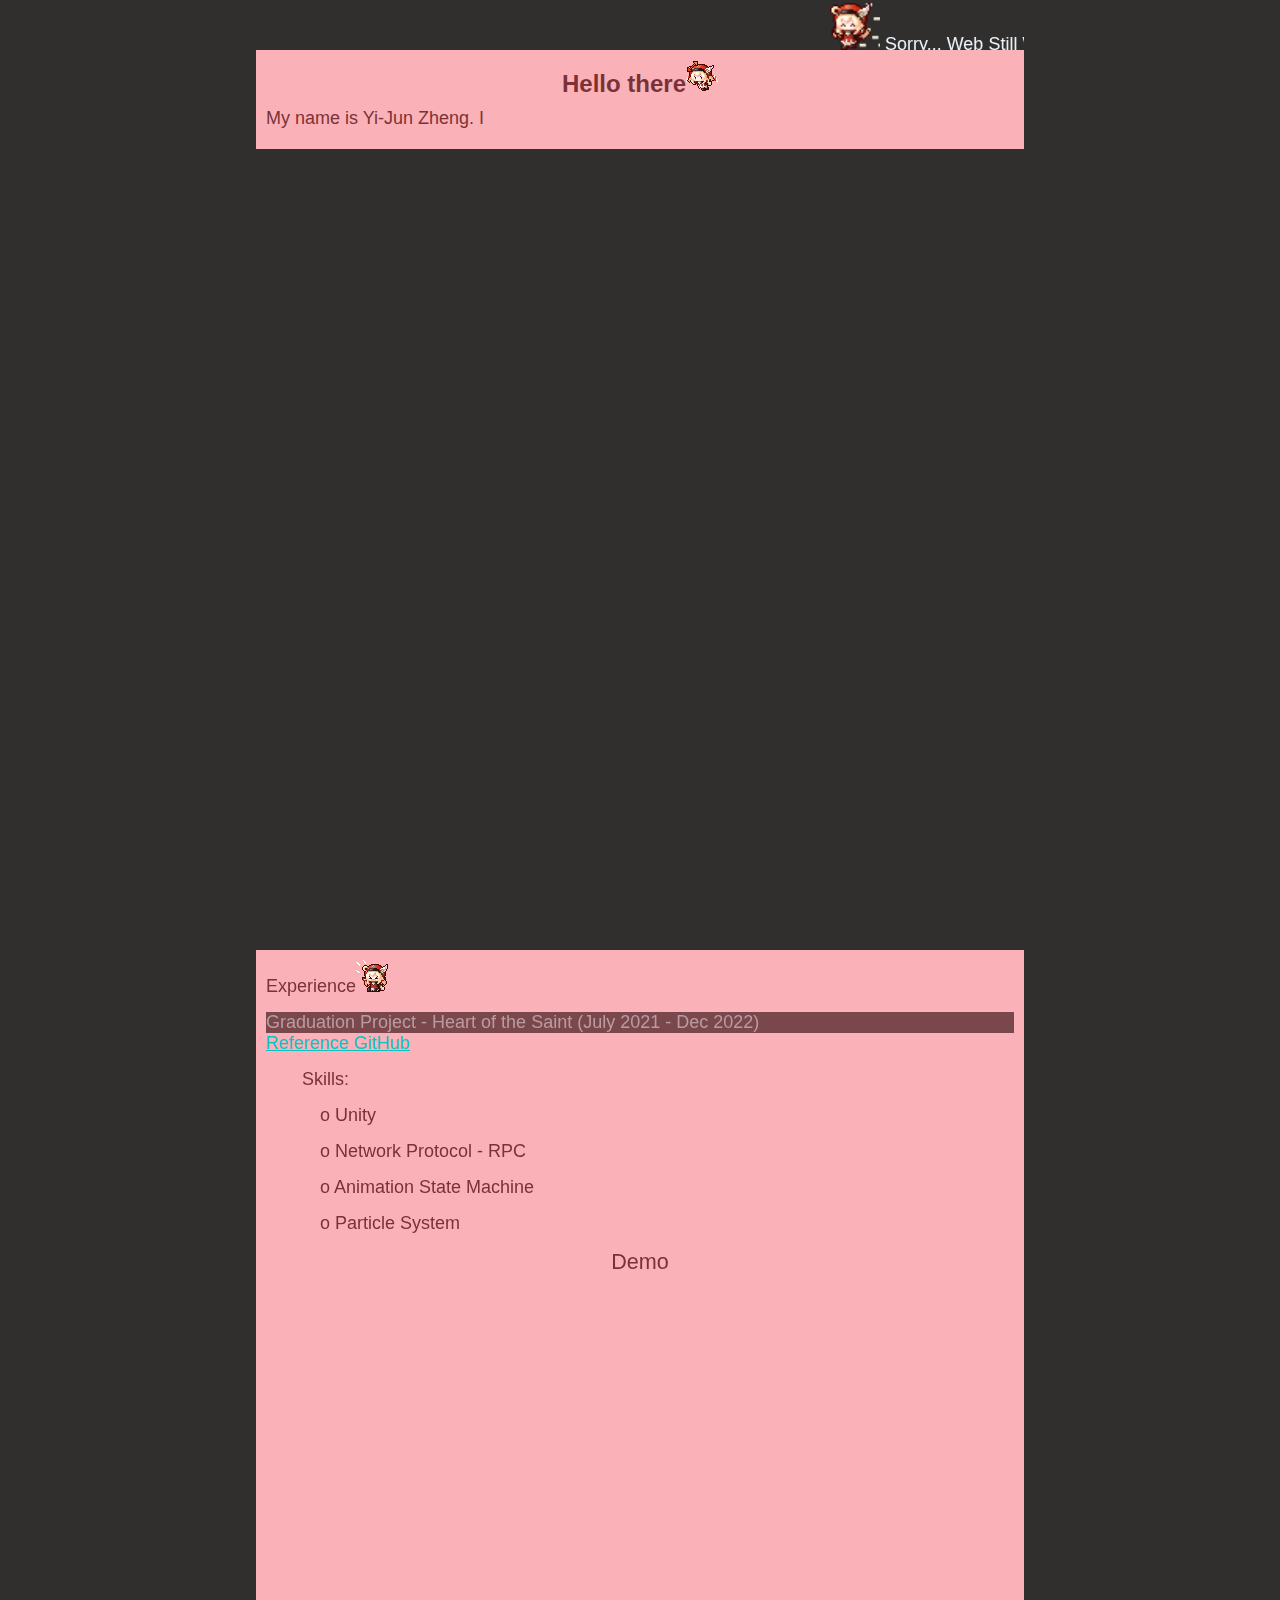
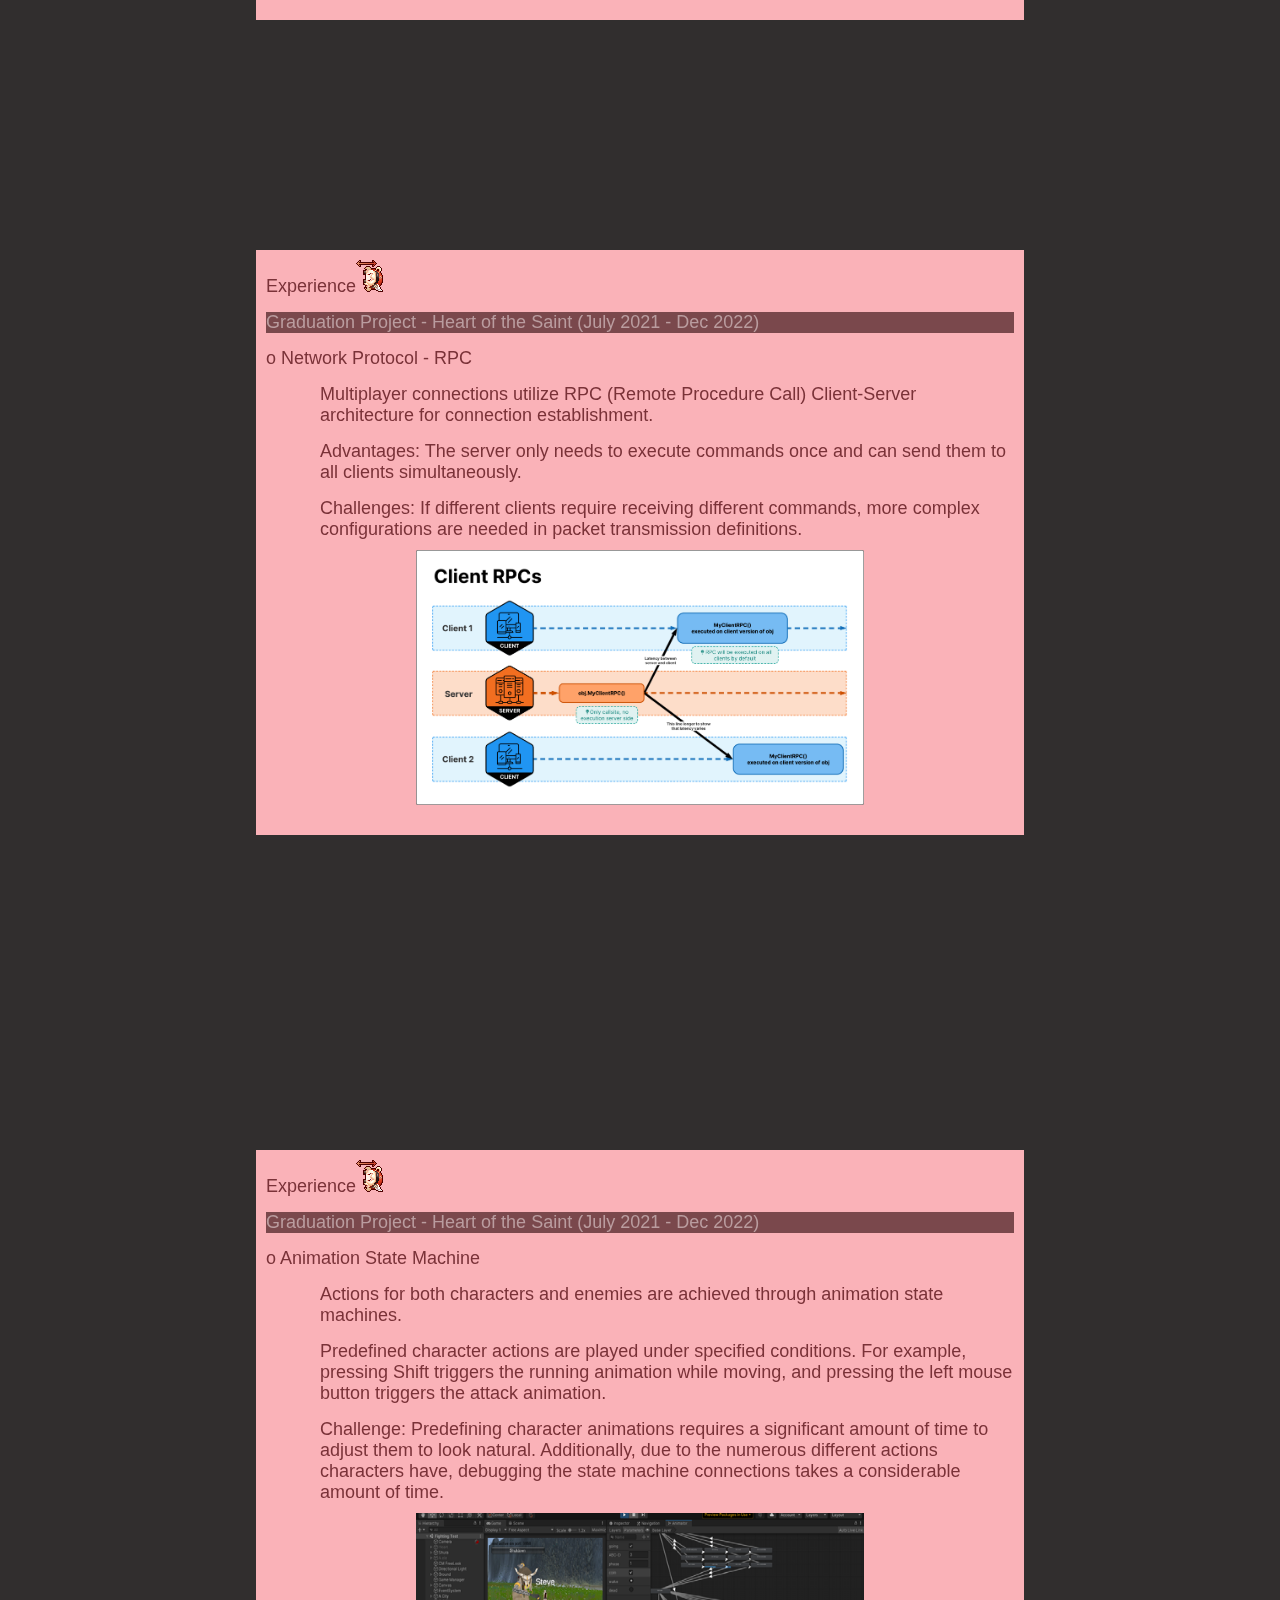
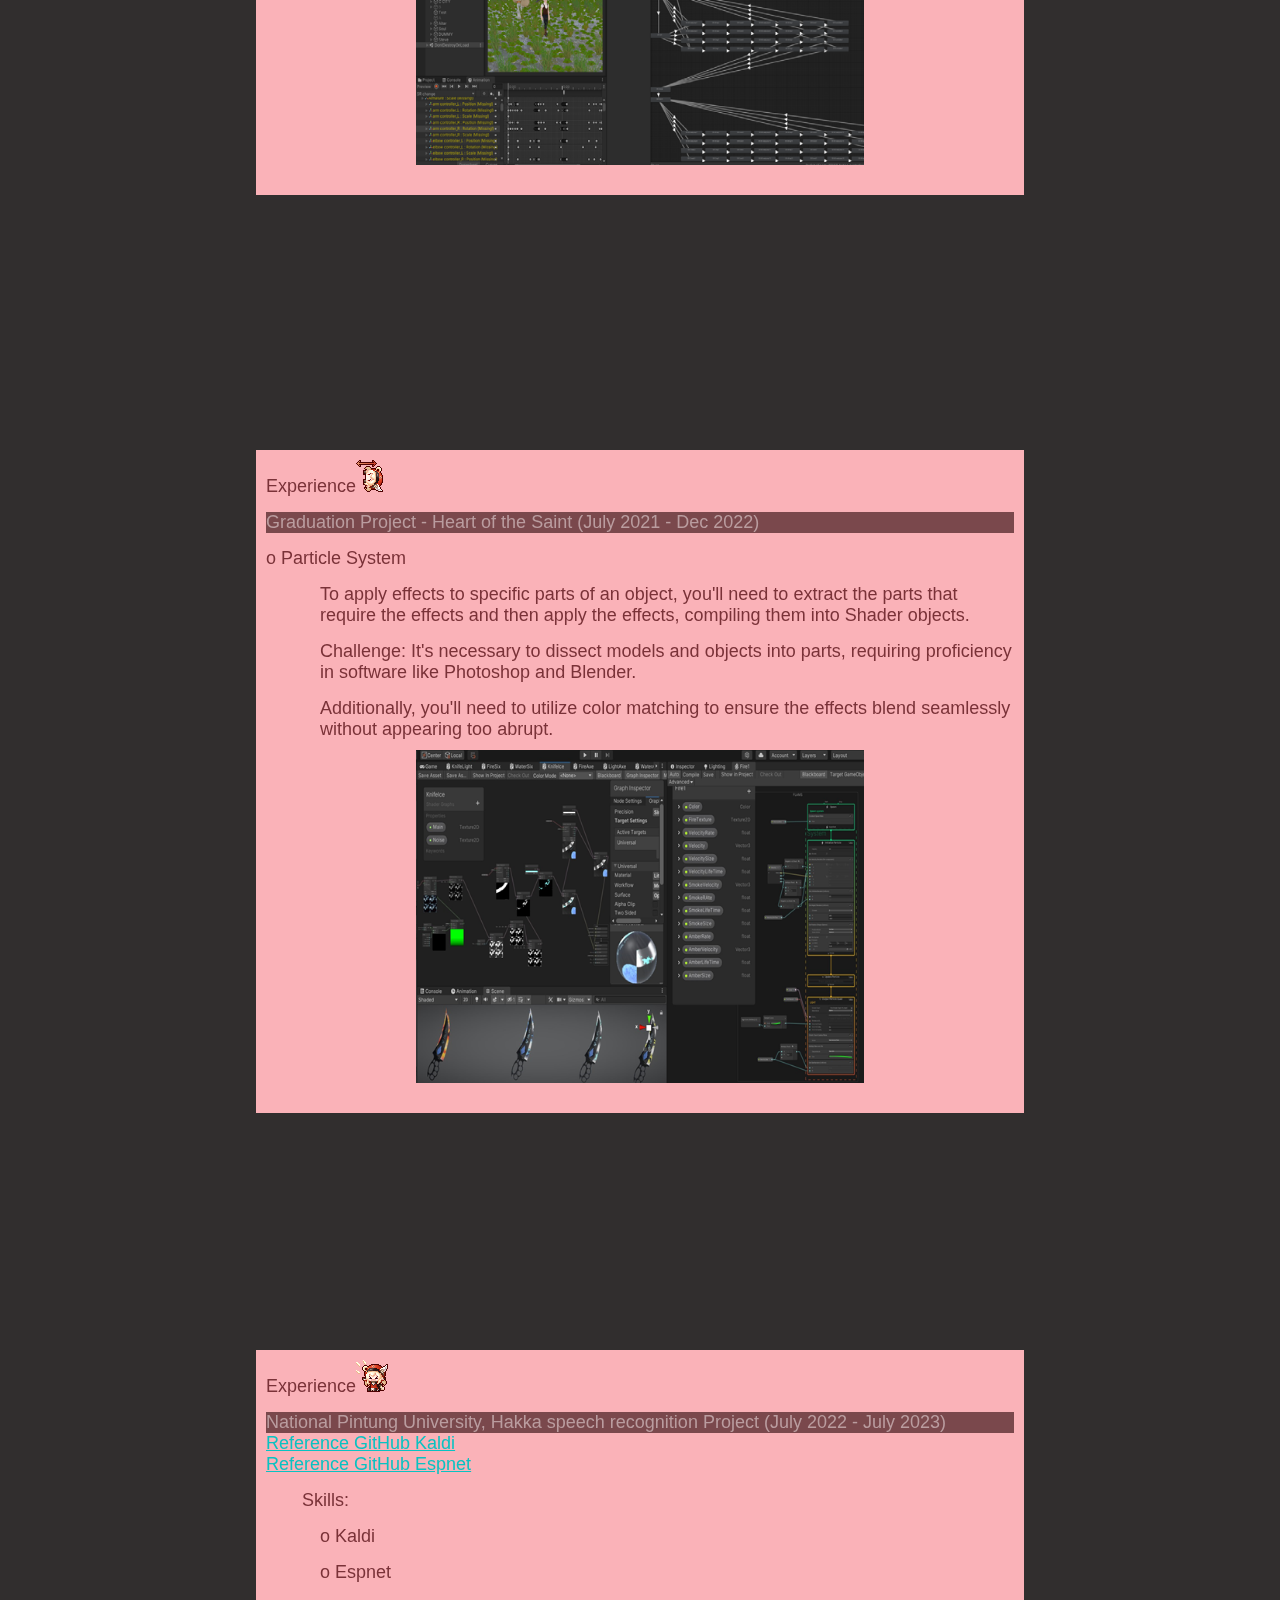
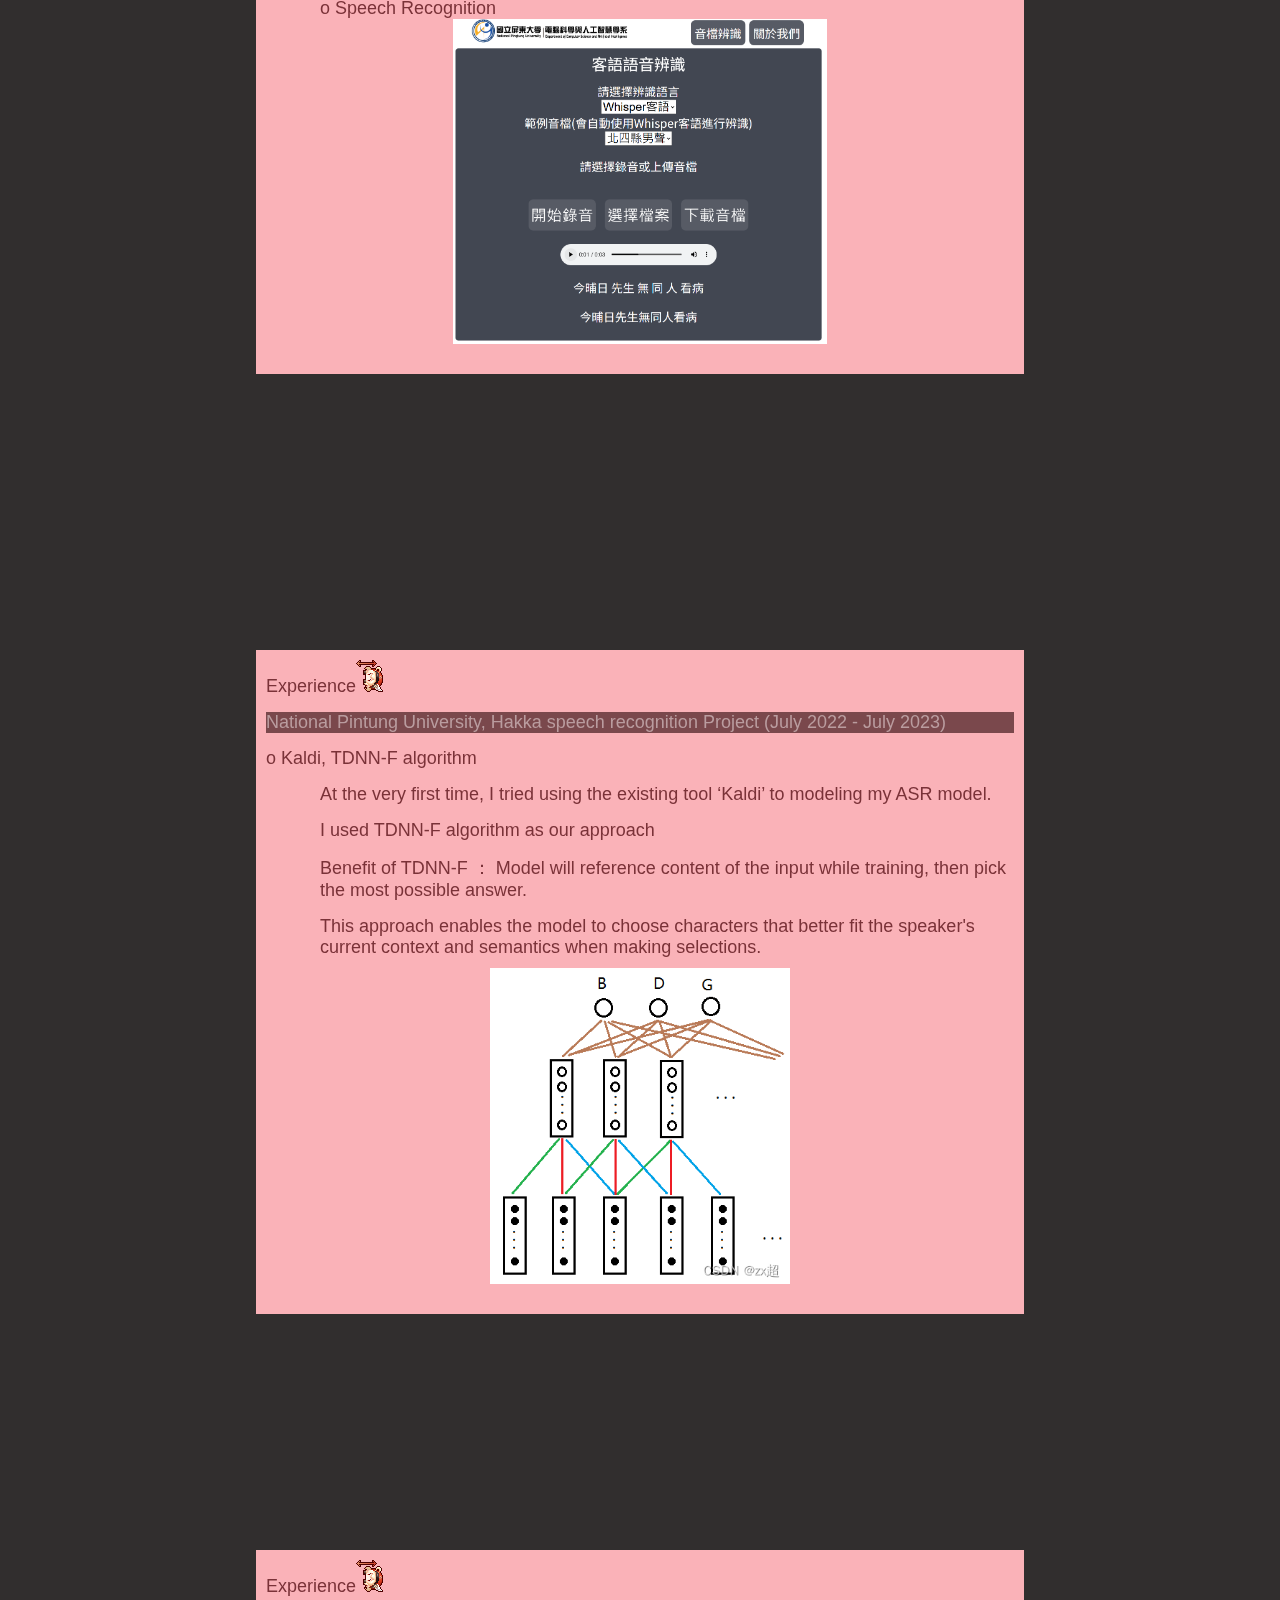
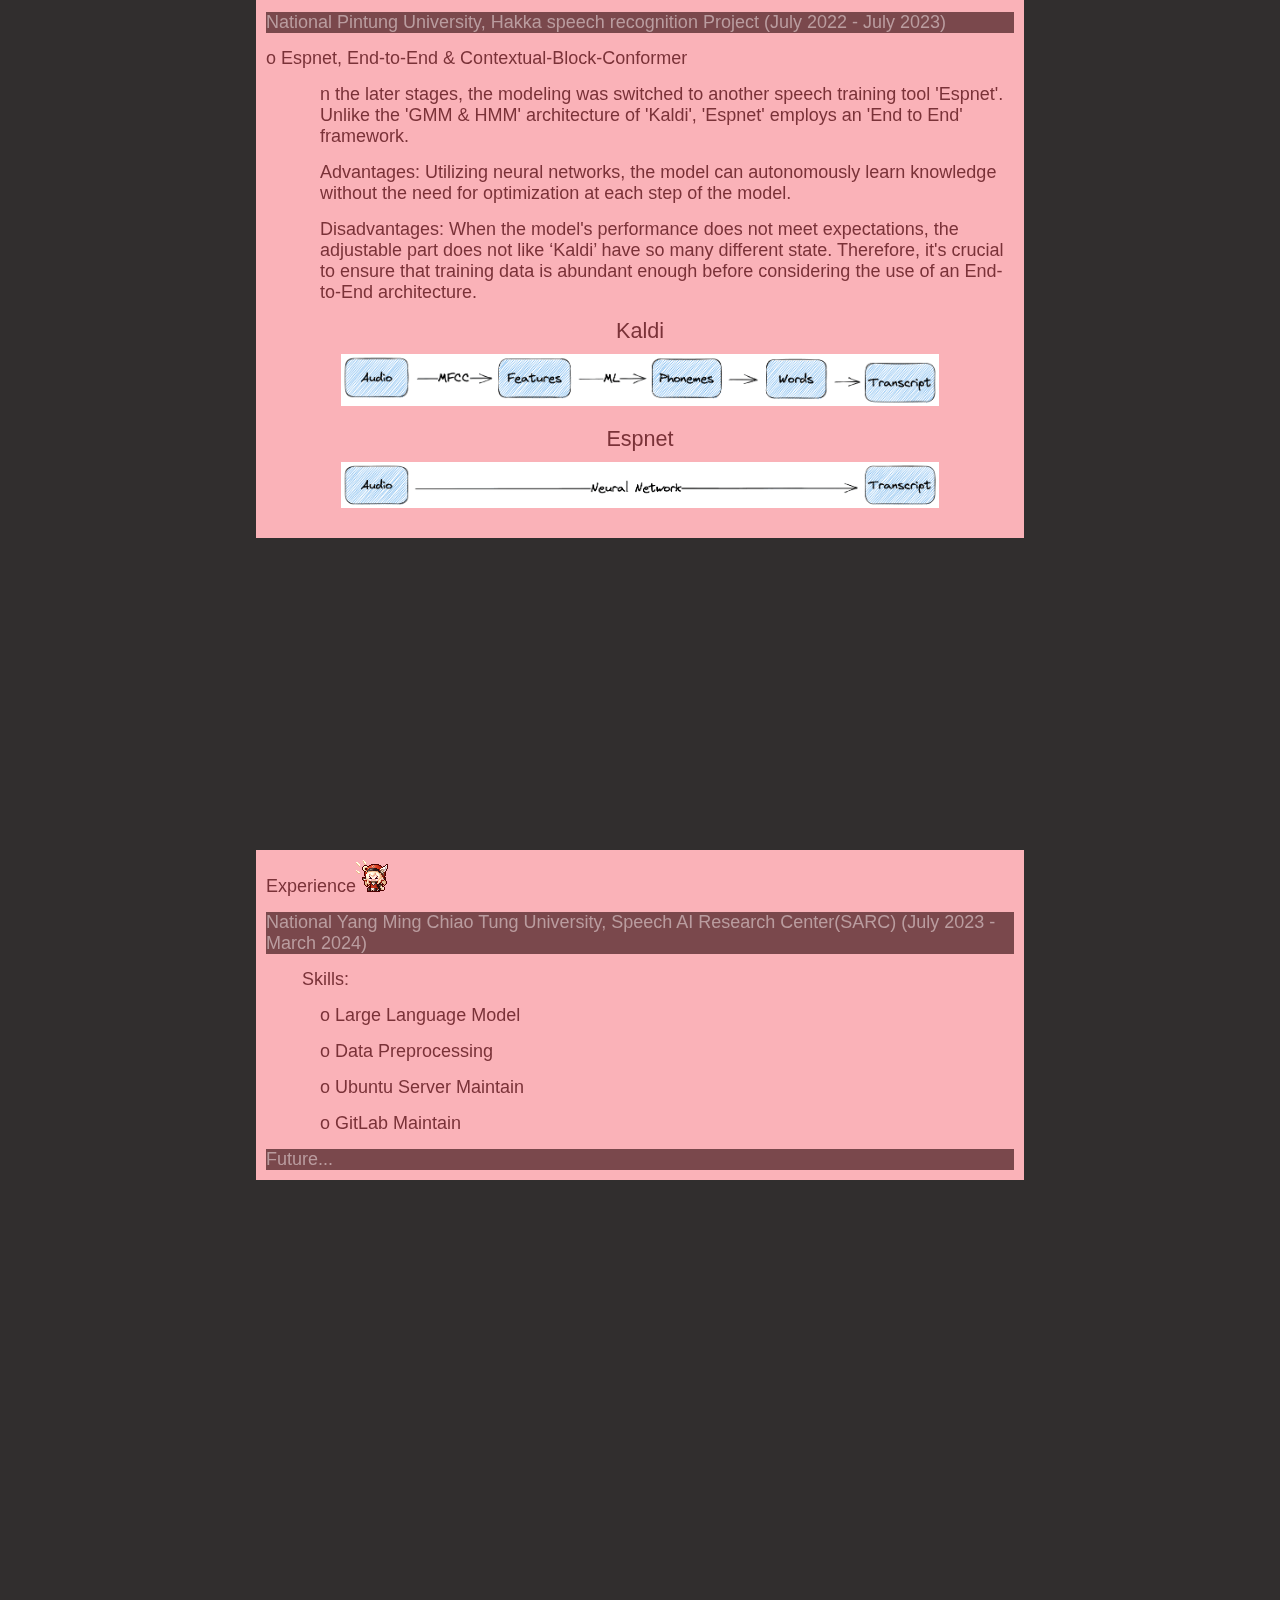
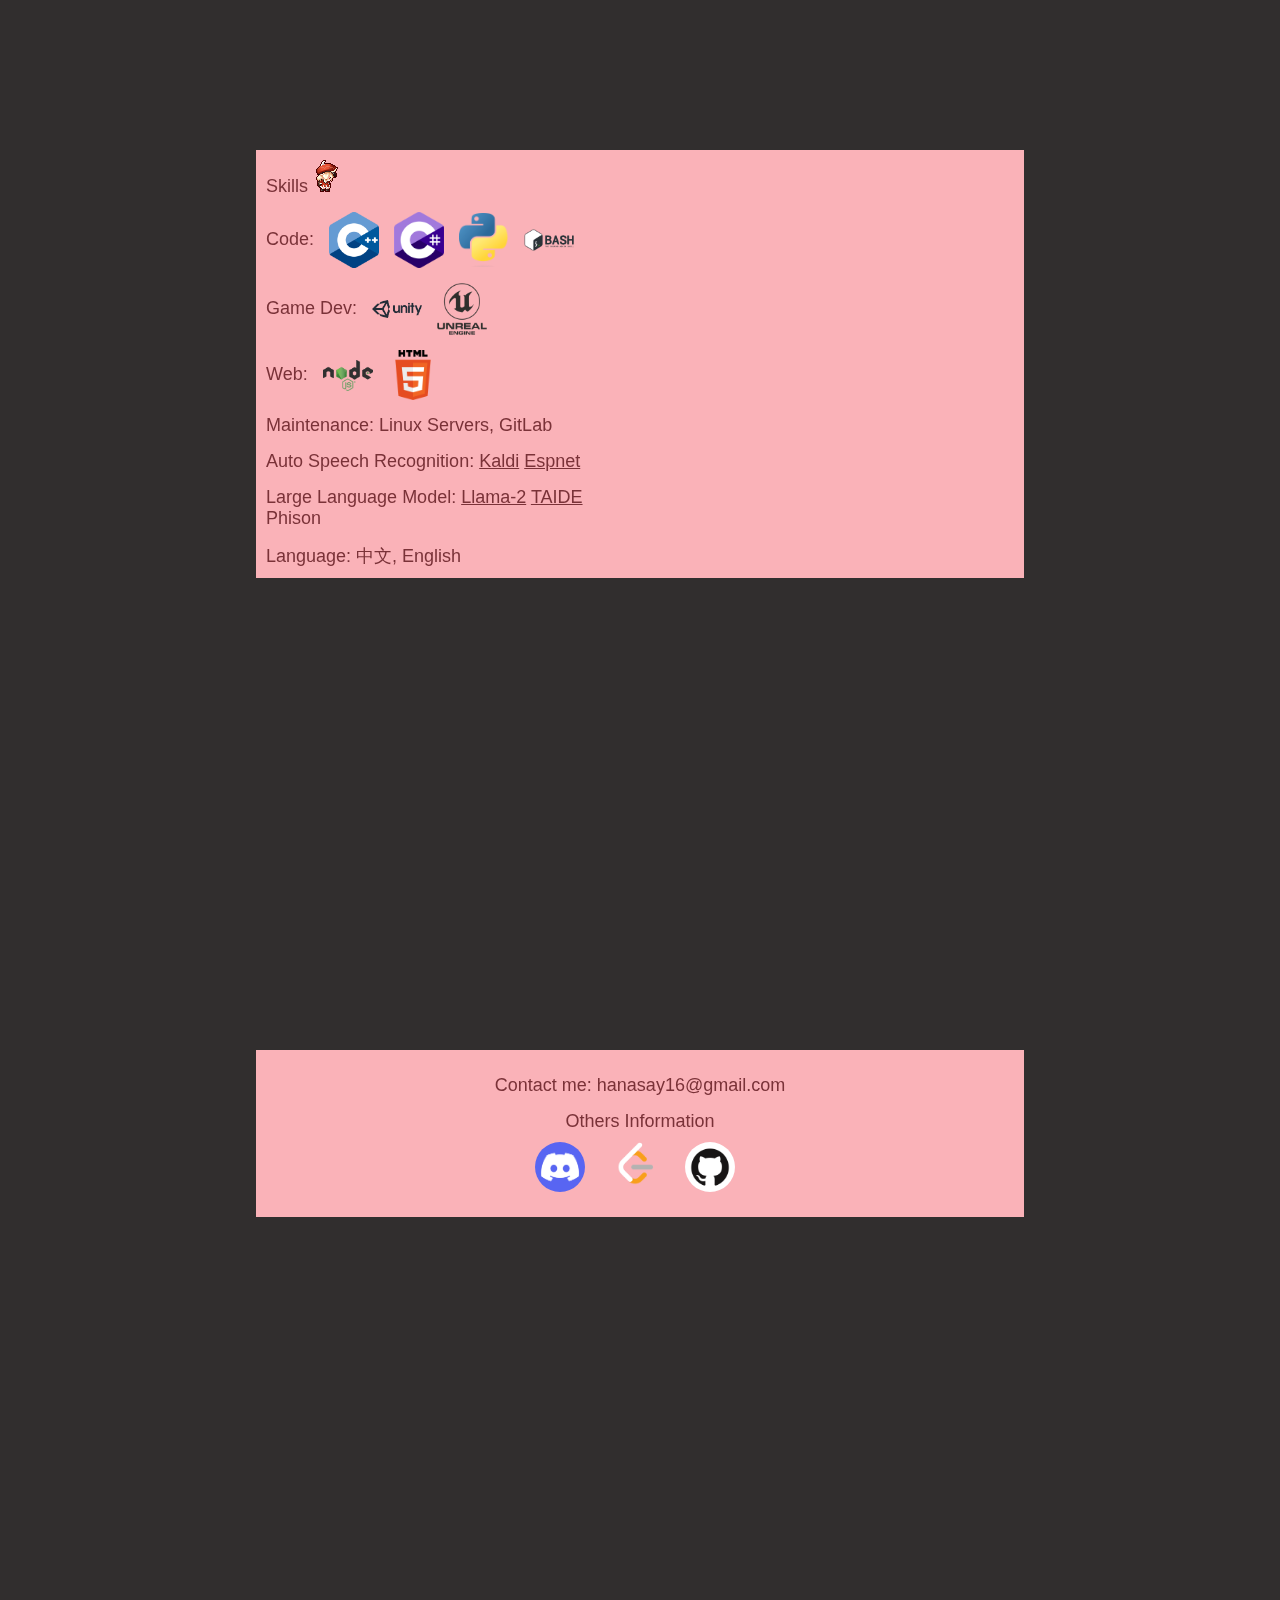
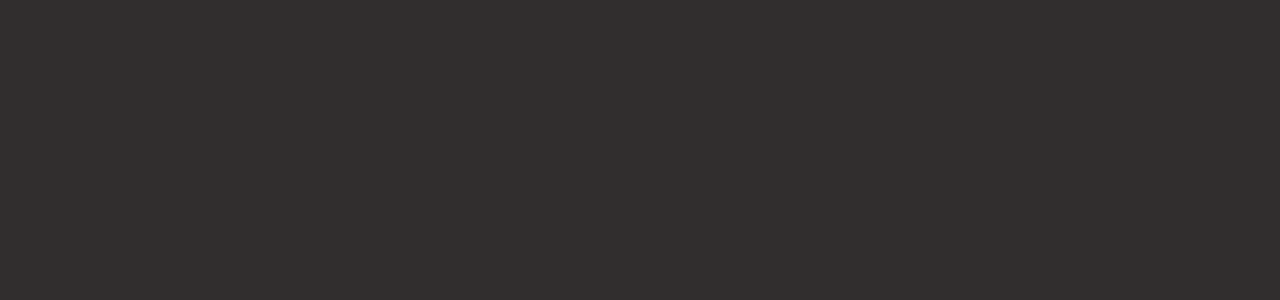
<file: index.html>
<!DOCTYPE html>
<html lang="zh">
    <head>
        <meta charset="UTF-8">
        <script src="https://code.jquery.com/jquery-3.6.4.min.js"></script>
        <link rel="stylesheet" href="css/typeWriter.css">
        <link rel="stylesheet" href="css/RWD.css">
        <link rel="stylesheet" href="css/main.css">
        <title>首頁</title>
    </head>
    <body>

        <marquee scrollamount=15 style="position: fixed; margin-left: 20%; margin-right: 20%;">
            <img src="img/klee/busy/klee_busy.gif" width="50px" height="50px" style="display: inline-block;">
            <p style="display: inline-block; margin-top: 0; margin-block-end: 0; color: aliceblue;">Sorry... Web Still Work In Progress... Best Resolution: 1920*1080, doing RWD in future!</p>
        </marquee>
        <section>
            <div> 
                <main> 
                    <h1 style="justify-content: center;text-align: center; font-size: x-large;">Hello there<img src="img/klee/fly/klee_fly.gif"></h1>
                    <div id="para1" style="margin-top: 10px;"> </div>
                    <div id="para2" style="margin-top: 10px;"> </div>
                    <div id="para3" style="margin-top: 10px;"> </div>
                    <div id="para4" style="margin-top: 10px;"> </div>
                    <div id="para5" style="margin-top: 10px;"> </div>
                </main>
            </div>
        </section>

        <section>
            <main id="main">
                <div>Experience<img src="img/klee/unavaliable/klee_unavaliable.gif"></div>
                <p style="background-color: #7A484C; color: #BA9C9F;">
                    Graduation Project - Heart of the Saint (July 2021 - Dec 2022)
                </p>
                <a href="https://github.com/jerry61635/Heart-of-the-Saint" style="color: rgb(9, 194, 194);">Reference GitHub</a>
                <p style="text-indent: 2em;">
                    Skills:
                    <p style="text-indent: 3em;">o Unity</p>
                    <p style="text-indent: 3em;">o Network Protocol - RPC</p>
                    <p style="text-indent: 3em;">o Animation State Machine</p>
                    <p style="text-indent: 3em;">o Particle System</p>
                    <p style="text-align: center; font-size: larger;">Demo</p>
                    <div style="width: 100%; height: 100%; text-align: center;">
                        <iframe width="560" height="315" src="https://www.youtube.com/embed/ihH15KjF5r4?si=BMC6Q_LBaVNHvp_0" title="YouTube video player" frameborder="0" allow="accelerometer; clipboard-write; encrypted-media; gyroscope; picture-in-picture; web-share" referrerpolicy="strict-origin-when-cross-origin" allowfullscreen></iframe>
                    </div>
                </p>
            </main>
        </section>

        <section>
            <main id="main">
                <div>Experience<img src="img/klee/horizon/klee_horizon.gif"></div>
                <p style="background-color: #7A484C; color: #BA9C9F;">
                    Graduation Project - Heart of the Saint (July 2021 - Dec 2022)
                </p>
                <p style="text-indent: 2em;">
                    <p>o Network Protocol - RPC</p>
                    <p style="padding-left: 3em;">Multiplayer connections utilize RPC (Remote Procedure Call) Client-Server architecture for connection establishment.</p>
                    <p style="padding-left: 3em;">Advantages: The server only needs to execute commands once and can send them to all clients simultaneously.</p>
                    <p style="padding-left: 3em;">Challenges: If different clients require receiving different commands, more complex configurations are needed in packet transmission definitions.</p>
                    <img src="img/experience/ClientRPCs.png" style="width: 60%; padding-left: 20%; padding-top: 10px;">
                </p>
            </main>
        </section>

        <section>
            <main id="main">
                <div>Experience<img src="img/klee/horizon/klee_horizon.gif"></div>
                <p style="background-color: #7A484C; color: #BA9C9F;">
                    Graduation Project - Heart of the Saint (July 2021 - Dec 2022)
                </p>
                <p style="text-indent: 2em;">
                    <p>o Animation State Machine</p>
                    <p style="padding-left: 3em;">Actions for both characters and enemies are achieved through animation state machines.</p>
                    <p style="padding-left: 3em;">Predefined character actions are played under specified conditions. For example, pressing Shift triggers the running animation while moving, and pressing the left mouse button triggers the attack animation.</p>
                    <p style="padding-left: 3em;">Challenge: Predefining character animations requires a significant amount of time to adjust them to look natural. Additionally, due to the numerous different actions characters have, debugging the state machine connections takes a considerable amount of time.</p>
                    <img src="img/experience/unity_anim.png" style="width: 60%; padding-left: 20%; padding-top: 10px;">
                </p>
            </main>
        </section>

        <section>
            <main id="main">
                <div>Experience<img src="img/klee/horizon/klee_horizon.gif"></div>
                <p style="background-color: #7A484C; color: #BA9C9F;">
                    Graduation Project - Heart of the Saint (July 2021 - Dec 2022)
                </p>
                <p style="text-indent: 2em;">
                    <p>o Particle System</p>
                    <p style="padding-left: 3em;">To apply effects to specific parts of an object, you'll need to extract the parts that require the effects and then apply the effects, compiling them into Shader objects.</p>
                    <p style="padding-left: 3em;">Challenge: It's necessary to dissect models and objects into parts, requiring proficiency in software like Photoshop and Blender.</p>
                    <p style="padding-left: 3em;">Additionally, you'll need to utilize color matching to ensure the effects blend seamlessly without appearing too abrupt.</p>
                    <img src="img/experience/unity_effect.png" style="width: 60%; padding-left: 20%; padding-top: 10px;">
                </p>
            </main>
        </section>

        <section>
            <main id="main">
                <div>Experience<img src="img/klee/unavaliable/klee_unavaliable.gif"></div>
                <p style="background-color: #7A484C; color: #BA9C9F;">
                    National Pintung University, Hakka speech recognition Project (July 2022 - July 2023)
                </p>
                <a href="https://github.com/kaldi-asr/kaldi" style="color: rgb(9, 194, 194);">Reference GitHub Kaldi</a> <br>
                <a href="https://github.com/espnet/espnet" style="color: rgb(9, 194, 194);">Reference GitHub Espnet</a>
                <p style="text-indent: 2em;">
                    Skills:
                    <p style="text-indent: 3em;">o Kaldi</p>
                    <p style="text-indent: 3em;">o Espnet</p>
                    <p style="text-indent: 3em;">o Speech Recognition</p>
                    <img src="img/experience/Hakka_asr.png" style="width: 50%; padding-left: 25%;">
                </p>
            </main>
        </section>

        <section>
            <main id="main">
                <div>Experience<img src="img/klee/horizon/klee_horizon.gif"></div>
                <p style="background-color: #7A484C; color: #BA9C9F;">
                    National Pintung University, Hakka speech recognition Project (July 2022 - July 2023)
                </p>
                <p style="text-indent: 2em;">
                    <p>o Kaldi, TDNN-F algorithm</p>
                    <p style="padding-left: 3em;">At the very first time, I tried using the existing tool  ‘Kaldi’ to modeling my ASR model.</p>
                    <p style="padding-left: 3em;">I used TDNN-F algorithm as our approach</p>
                    <p style="padding-left: 3em;">Benefit of TDNN-F ： Model will  reference content of the input while training, then pick the most possible answer. </p>
                    <p style="padding-left: 3em;">This approach enables the model to choose characters that better fit the speaker's current context and semantics when making selections.</p>
                    <img src="img/experience/tdnn-f.png" style="width: 40%; padding-left: 30%; padding-top: 10px;">
                </p>
            </main>
        </section>

        <section>
            <main id="main">
                <div>Experience<img src="img/klee/horizon/klee_horizon.gif"></div>
                <p style="background-color: #7A484C; color: #BA9C9F;">
                    National Pintung University, Hakka speech recognition Project (July 2022 - July 2023)
                </p>
                <p style="text-indent: 2em;">
                    <p>o Espnet, End-to-End & Contextual-Block-Conformer</p>
                    <p style="padding-left: 3em;">n the later stages, the modeling was switched to another speech training tool 'Espnet'. Unlike the 'GMM & HMM' architecture of 'Kaldi', 'Espnet' employs an 'End to End' framework.</p>
                    <p style="padding-left: 3em;">Advantages: Utilizing neural networks, the model can autonomously learn knowledge without the need for optimization at each step of the model.</p>
                    <p style="padding-left: 3em;">Disadvantages: When the model's performance does not meet expectations, the adjustable part does not like ‘Kaldi’ have so many different state. Therefore, it's crucial to ensure that training data is abundant enough before considering the use of an End-to-End architecture.</p>
                    <p style="text-align: center; font-size: larger;">Kaldi</p>
                    <img src="img/experience/speech_traditional-1.png" style="width: 80%; padding-left: 10%; padding-top: 10px;">
                    <p style="text-align: center; font-size: larger;">Espnet</p>
                    <img src="img/experience/speech_deep-1.png" style="width: 80%; padding-left: 10%; padding-top: 10px;">
                </p>
            </main>
        </section>

        <section>
            <main id="main">
                <div>Experience<img src="img/klee/unavaliable/klee_unavaliable.gif"></div>
                <p style="background-color: #7A484C; color: #BA9C9F;">
                    National Yang Ming Chiao Tung University, Speech AI Research Center(SARC) (July 2023 - March 2024)
                </p>
                <p style="text-indent: 2em;">
                    Skills:
                    <p style="text-indent: 3em;">o Large Language Model</p>
                    <p style="text-indent: 3em;">o Data Preprocessing</p>
                    <p style="text-indent: 3em;">o Ubuntu Server Maintain</p>
                    <p style="text-indent: 3em;">o GitLab Maintain</p>
                </p>
                <p style="background-color: #7A484C; color: #BA9C9F;">Future...</p>
            </main>
        </section>

        <section>
            <body>
                <main id="main">
                    <div class="col-6 col-s-12">
                        <div>Skills<img src="img/klee/search/klee_search.gif"></div>
                        <p>Code: <img src="img/tools_logo/ISO_C++.png"> <img src="img/tools_logo/c-sharp.png"> <img src="img/tools_logo/Python-logo.png"> <img src="img/tools_logo/bash-shell.png"> </p>
                        <p>Game Dev: <img src="img/tools_logo/Unity.png"> <img src="img/tools_logo/unreal4.png"></p>
                        <p>Web: <img src="img/tools_logo/node_js.png"> <img src="img/tools_logo/html.png"></p>
                        <p>Maintenance: Linux Servers, GitLab</p>
                        <p>Auto Speech Recognition: <a href="https://github.com/kaldi-asr/kaldi">Kaldi</a> <a href="https://github.com/espnet/espnet">Espnet</a></p>
                        <p>Large Language Model: <a href="https://ai.meta.com/llama/">Llama-2</a> <a href="https://taide.tw/index">TAIDE</a> Phison</p>
                        <p>Language: 中文, English</p>
                    </div>
                </main>
            </body>
        </section>

        <section>
            <body>
                <main>
                    <div style="text-align: center;">
                        <p style="text-align: center;">Contact me: hanasay16@gmail.com</p>
                        <p style="text-align: center;"> Others Information </p>
                        <form action="https://discord.com/users/559256218841907250">
                            <input type="image" src="img/Discord.png" style="border-radius: 50%;">
                        </form>
                        <form action="https://leetcode.com/jerry61635/">
                            <input type="image" src="img/LeetCode.png" style="border-radius: 50%;">
                        </form>
                        <form action="https://github.com/jerry61635">
                            <input type="image" src="img/GitHub.png" style="border-radius: 50%;">
                            &nbsp;
                        </form>
                    </div>
                </main>
            </body>
        </section>
    </body>
</html>

<script language="JavaScript" type="text/javascript" src="./JavaScript/typeWriter.js"></script>
<script language="JavaScript" type="text/javascript" src="./JavaScript/page.js"></script>
</file>
<file: css/typeWriter.css>
.writer {
	position:relative;
	opacity:0;
	text-align:left;
	white-space:nowrap;
	overflow:hidden;
}
.main{
    text-align: left;
	font-size: large;
}
@keyframes charAnim {
	/* ADJUST THESE VALUES FOR FADE CONTROL */
	0% {opacity:0;}
	35% {opacity:1;}
	100% {opacity:0.5;}
}
</file>
<file: css/RWD.css>
[class*="col-"]{
    width: 100%;
}

@media only screen and (min-width: 600px) {
    * {font-size: 160px;}
    /* For tablets */
    .col-s-1 {width: 8.33%;}
    .col-s-2 {width: 16.66%;}
    .col-s-3 {width: 25%;}
    .col-s-4 {width: 33.33%;}
    .col-s-5 {width: 41.66%;}
    .col-s-6 {width: 50%;}
    .col-s-7 {width: 58.33%;}
    .col-s-8 {width: 66.66%;}
    .col-s-9 {width: 75%;}
    .col-s-10 {width: 83.33%;}
    .col-s-11 {width: 91.66%;}
    .col-s-12 {width: 100%;}
}

@media only screen and (min-width: 768px) {
    /* For desktop */
    .col-1 {width: 8.33%;}
    .col-2 {width: 16.66%;}
    .col-3 {width: 25%;}
    .col-4 {width: 33.33%;}
    .col-5 {width: 41.66%;}
    .col-6 {width: 50%;}
    .col-7 {width: 58.33%;}
    .col-8 {width: 66.66%;}
    .col-9 {width: 75%;}
    .col-10 {width: 83.33%;}
    .col-11 {width: 91.66%;}
    .col-12 {width: 100%;}
}
</file>
<file: css/main.css>
*{
    margin:0;
    padding:0;
    text-align: left;
	font-size: large;
    color: #7A3238;
    font-family: 'Gill Sans', 'Gill Sans MT', Calibri, 'Trebuchet MS', sans-serif;
}
section{
    height: calc(100vh - 50px);
    padding-top: 50px;
    position: relative;
}
header{
    justify-content: center;
    text-align: center;
    margin-left: 20%;
    margin-right: 20%;
}
button{
    border: none;
    cursor: pointer;
    background-color: inherit;
    transition: transform .7s ease-in-out;
    margin-left: 10px;
}
body {
    background-color:rgb(49, 46, 46);
    animation: fadeInAnimation ease 2s;
    animation-iteration-count: 1;
    animation-fill-mode: forwards;
}
main{
    background-color: #FAB2B8;
    margin-left: 20%;
    margin-right: 20%;
    padding: 10px;
}
form{
    display: inline;
}
input{
    width: 50px;
    padding: 10px;
}

p{
    display: block;
    margin-top: 15px;
}
p img {
    width: 50px;
    height: auto;
    padding-left: 10px;
    vertical-align: middle;
}
video *{
    text-align: center;
}
@keyframes fadeInAnimation {
    0% {
        opacity: 0;
    }
    100% {
        opacity: 1;
    }
}
</file>
